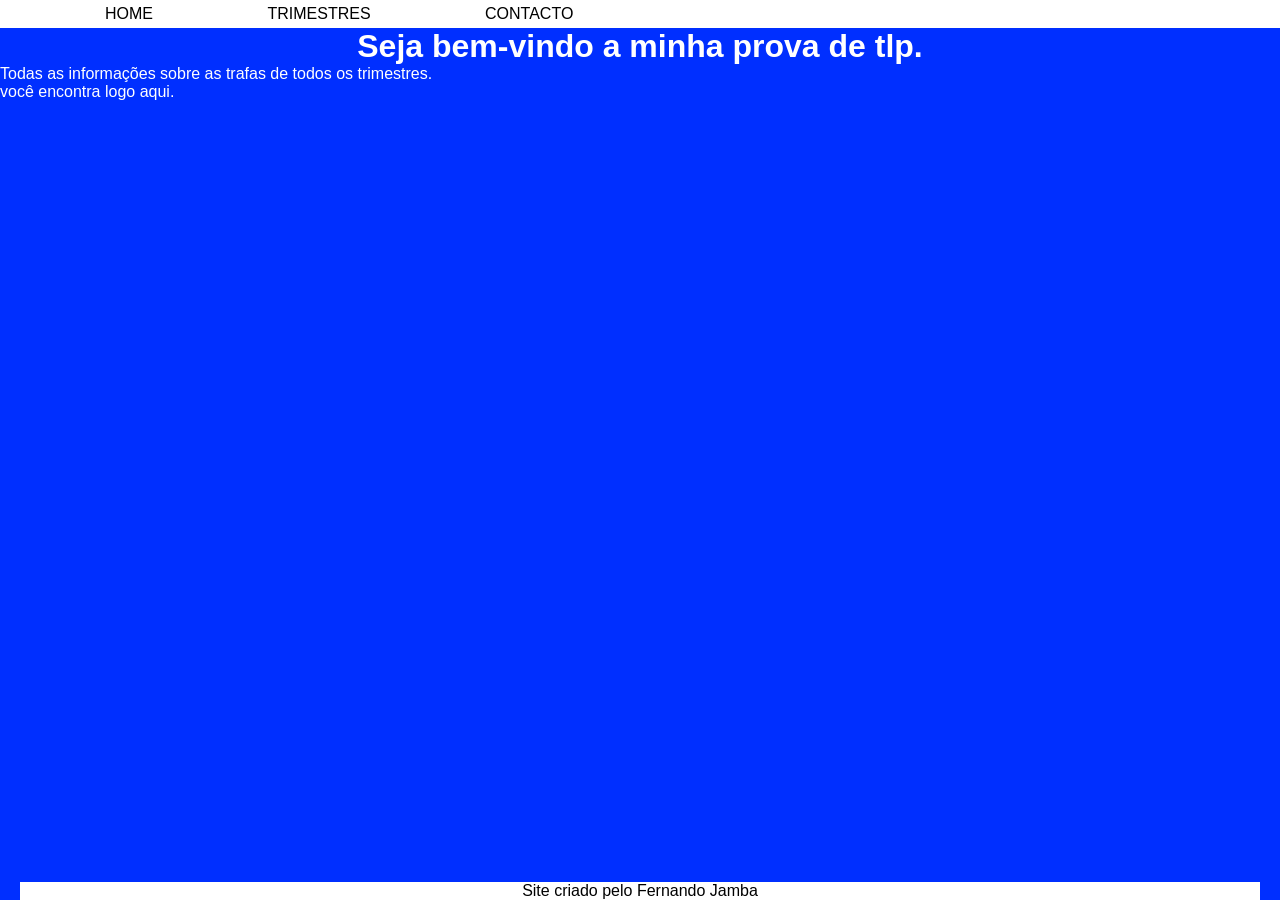
<file: Prova de TLP/index.html>
<!DOCTYPE html>
<html lang="pt">
<head>
    <meta charset="UTF-8">
    <title>Home - TLP</title>
    <link rel="stylesheet" href="css/style.css">
   
</head>
<body>
<nav>
    <ul>
        <li><a href="index.html">HOME</a></li>
          <li><a href="tabela.html">TRIMESTRES</a></li>
            <li> <a href="">CONTACTO</a></li>
        
    </ul>
</nav>
<h1>Seja bem-vindo a minha prova de tlp.</h1>
<main>
    <p>Todas as informações sobre as trafas de todos os trimestres.</p>
    <p>você encontra logo aqui.</p>
</main>
<footer>Site criado pelo Fernando Jamba</footer>
</body>
</html>
</file>
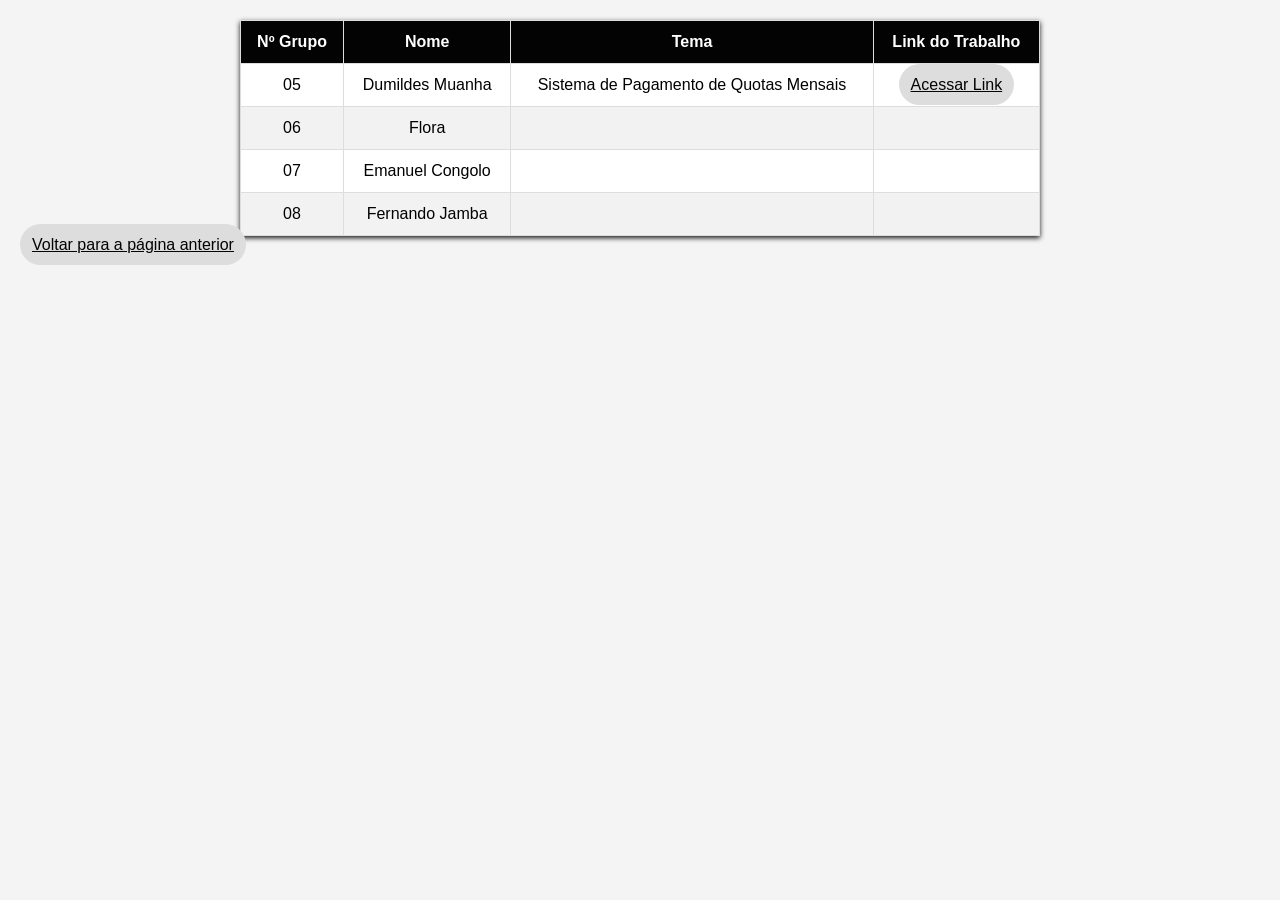
<file: Prova de TLP/1trimestre.html>
<!DOCTYPE html>
<html lang="pt-BR">
<head>
    <meta charset="UTF-8">
    <meta name="viewport" content="width=device-width, initial-scale=1.0">
    <title>Tabela HTML</title>
    <style>
        body {
            font-family: Arial, sans-serif;
            margin: 20px;
            background-color: #f4f4f4;
        }

        .container {
            max-width: 800px;
            margin: 0 auto;
        }
        
        h1 {
            text-align: center;
            color: #333;
            margin-bottom: 20px;
        }
    
        table {
            width: 100%;
            border-collapse: collapse;
            background-color: white;
            box-shadow: 0 2px 5px rgba(0,0,0,0.9);
        }

        th, td {
            border: 1px solid #ddd;
            padding: 12px;
            text-align: center;
        }
        
        th {
            background-color: #030303;
            color: white;
            font-weight: bold;
        }
        
      
        tr:nth-child(even) {
            background-color: #f2f2f2;
        }
   
        tr:hover {
            background-color: #e8f5e9;
        }
        
        a {
        padding: 12px;
        text-align: center;
        color: #030303;
        background-color: #ddd;
        border-radius: 5dvh;
        margin:;
        }
    </style>
</head>
<body>
    <div class="container">
        
        <table>
            <thead>
                <tr>
                    <th>Nº Grupo</th>
                    <th>Nome</th>
                    <th>Tema</th>
                    <th>Link do Trabalho</th>
                </tr>
            </thead>
    
            <tbody>
                <tr>
                    <td>05</td>
                    <td>Dumildes Muanha</td>
                    <td>Sistema de Pagamento de Quotas Mensais</td>
                    <td><a href="https://github.com/Fjamba/Lista.git">Acessar Link</a></tr>
                <tr>
                    <td>06</td>
                    <td>Flora</td>
                    <td></td>
                    <td></td>
                </tr>
                <tr>
                    <td>07</td>
                    <td>Emanuel Congolo</td>
                    <td></td>
                    <td></td>
                </tr>
                <tr>
                    <td>08</td>
                    <td>Fernando Jamba</td>
                    <td></td>
                    <td></td>

                </tr>
               
            </tbody>
        </table>
    </div>
    <div class="a">
<a href="tabela.html">Voltar para a página anterior</a>
    </div>
    
</body>
</html>
</file>
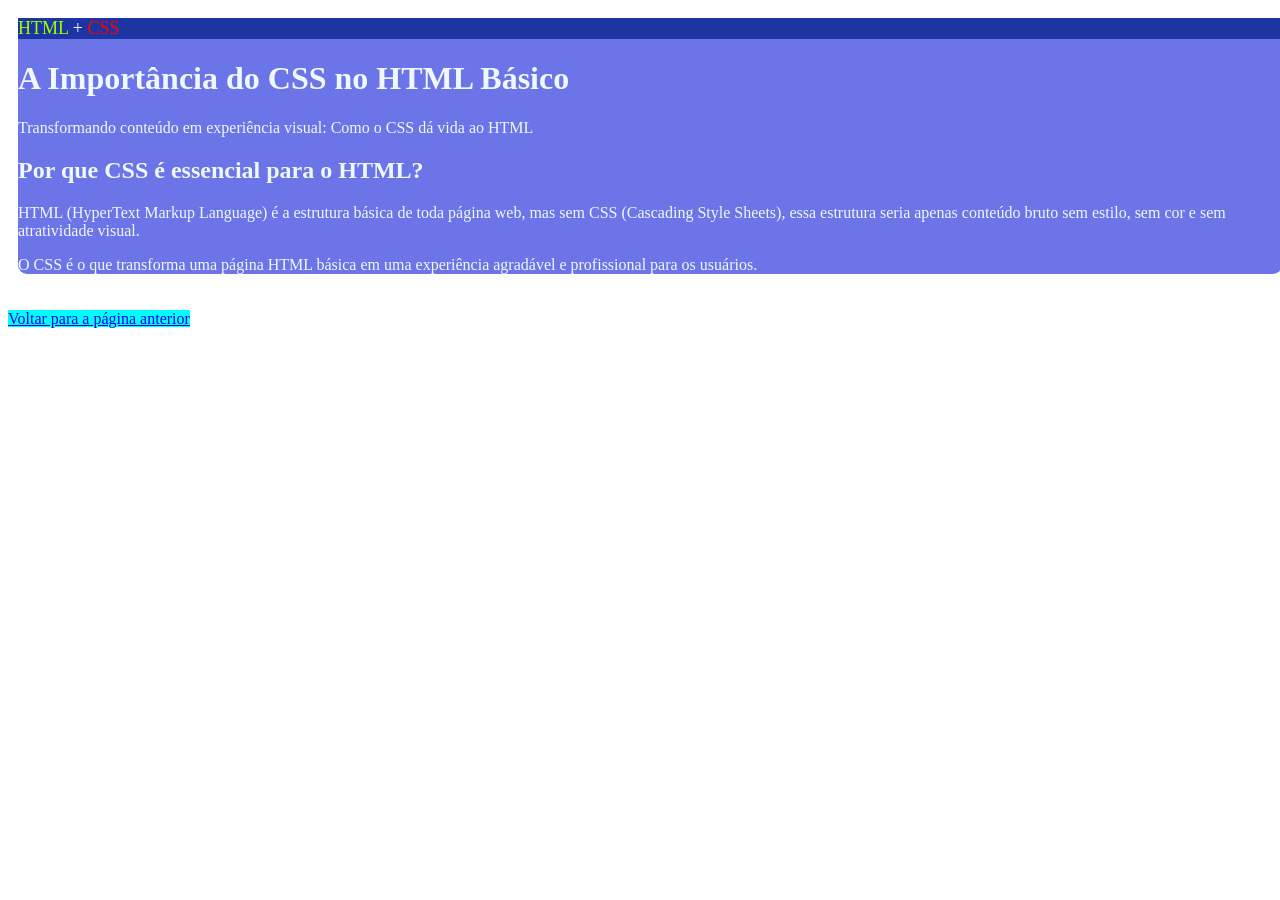
<file: Prova de TLP/2trimestre.html>
<!DOCTYPE html>
<html lang="en">
<head>
    <meta charset="UTF-8">
    <meta name="viewport" content="width=device-width, initial-scale=1.0">
    <title>Document</title>
    <style>
        header{
            position: relative;
            top: 10px;
            left: 10px;
            background-color: rgb(108, 117, 231);
            border-radius: 1vh;
        }
        h1, h2, p{
            color: aliceblue;
        }
        .logo{
            background-color: rgb(28, 53, 163);
            font-family: Georgia, 'Times New Roman', Times, serif;
            font-size: large;

        }
        a{
            position: relative;
            top: 30px;
            border: 5dvh;
            background-color: aqua;
        }
        span{
            color: aliceblue;
        }
        .html{
            color: rgb(157, 255, 0);
        }
        .css{
            color: red;
        }
    </style>
    
</head>
<body>
     <header>
            <div class="logo">
                <span class="html">HTML</span>
                <span class="plus">+</span>
                <span class="css">CSS</span>
            </div>
            <h1>A Importância do CSS no HTML Básico</h1>
            <p class="subtitle">Transformando conteúdo em experiência visual: Como o CSS dá vida ao HTML</p>
             <section class="intro-section">
                <h2>Por que CSS é essencial para o HTML?</h2>
                <p>HTML (HyperText Markup Language) é a estrutura básica de toda página web, mas sem CSS (Cascading Style Sheets), essa estrutura seria apenas conteúdo bruto sem estilo, sem cor e sem atratividade visual.</p>
                
                <p>O CSS é o que transforma uma página HTML básica em uma experiência agradável e profissional para os usuários.</p>
            </section>

        </header>
</body>
<a href="tabela.html" class="btn-link btn-success">Voltar para a página anterior</a>
</html>
</file>
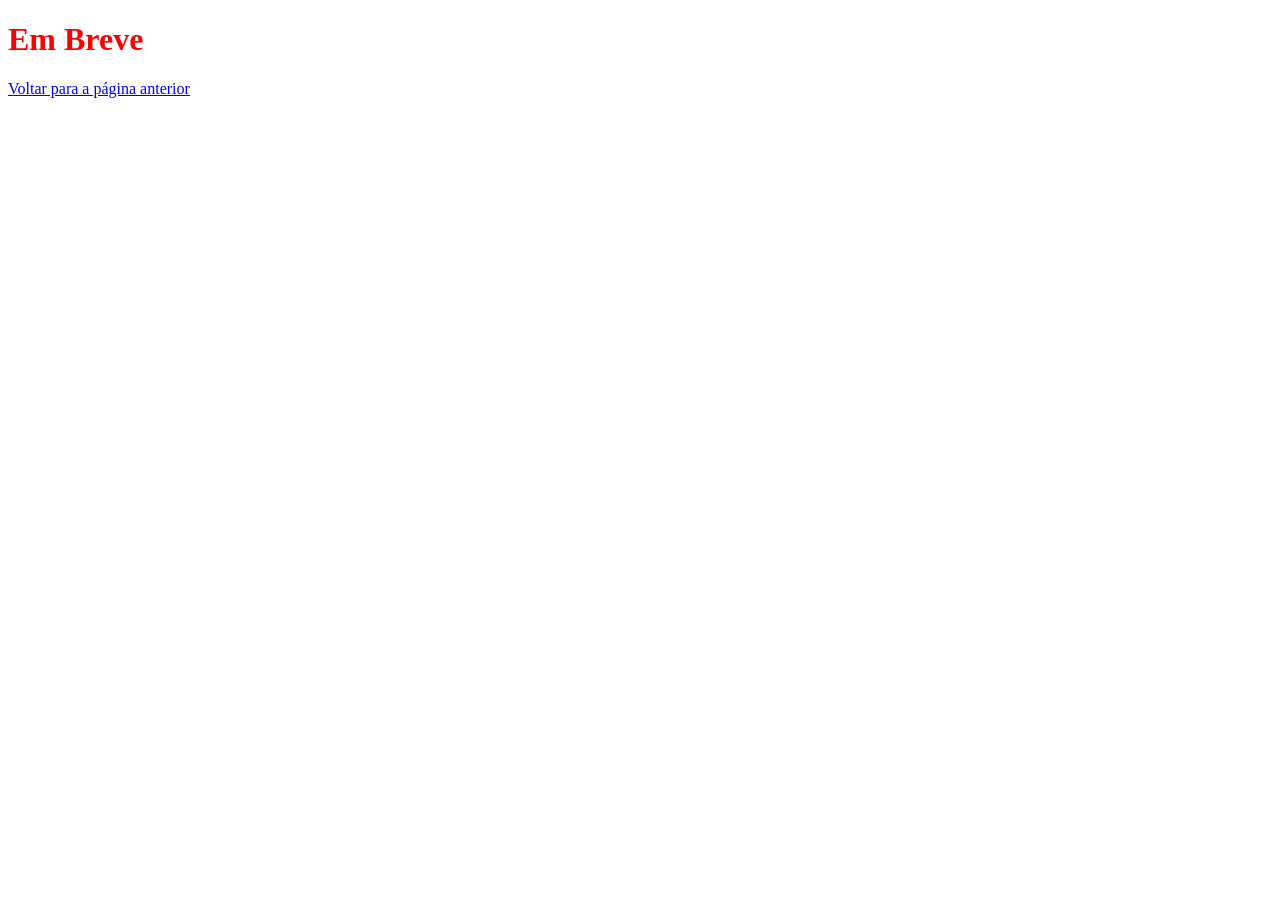
<file: Prova de TLP/3trimestre.html>
<!DOCTYPE html>
<html lang="en">
<head>
    <meta charset="UTF-8">
    <meta name="viewport" content="width=device-width, initial-scale=1.0">
    <title>Document</title>
    <style>
        h1{
            color: red;
        }
    </style>
</head>
<body>
    <h1>Em Breve</h1>
    <a href="tabela.html">Voltar para a página anterior</a>
</body>
</html>
</file>
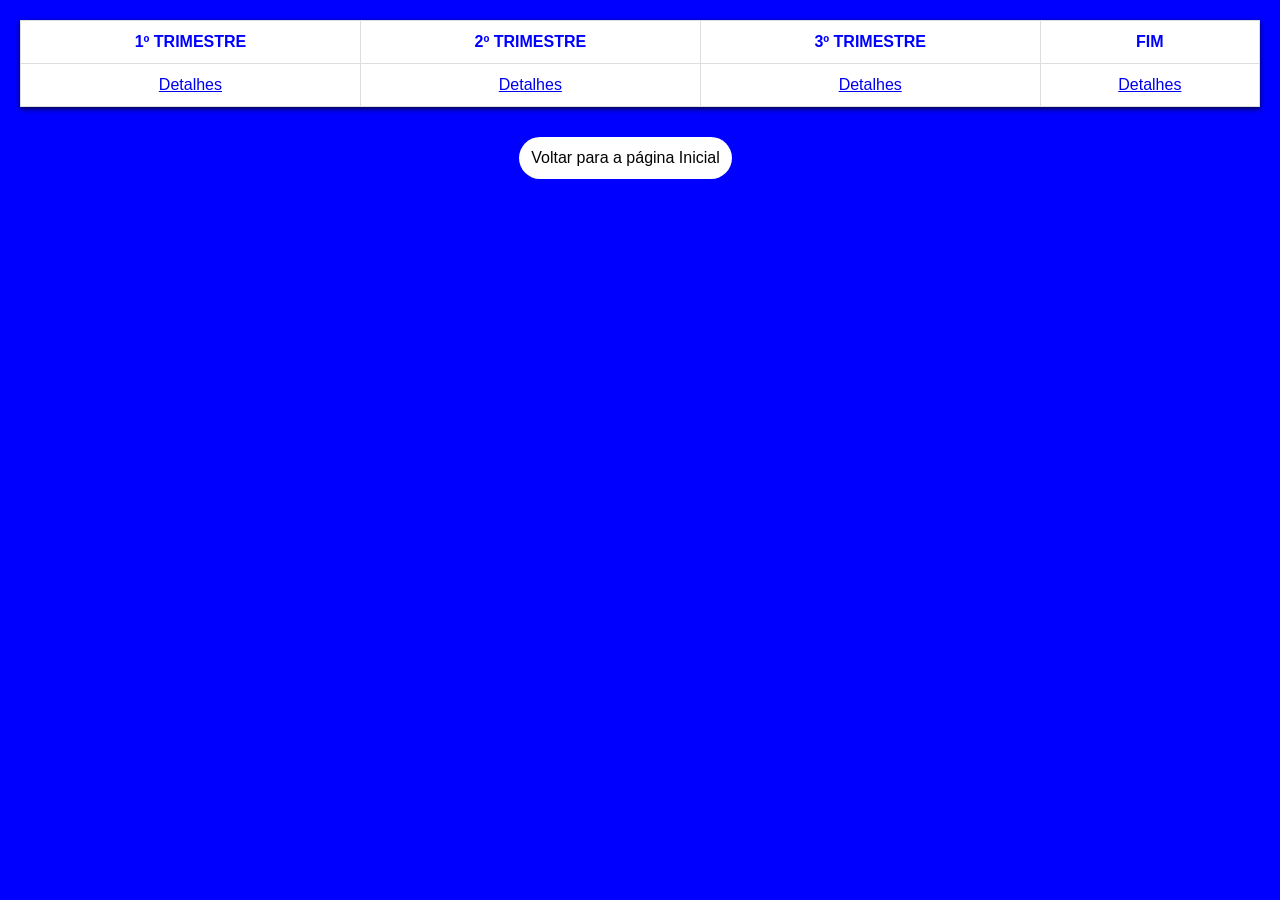
<file: Prova de TLP/tabela.html>
<!DOCTYPE html>
<html>
<head>
   <style>
        body {
            font-family: Arial, sans-serif;
            margin: 20px;
            background-color: blue;
        }

        .container {
            max-width: 800px;
            margin: 0 auto;
        }
        
        h1 {
            text-align: center;
            color: #333;
            margin-bottom: 20px;
        }
    
        table {
            width: 100%;
            border-collapse: collapse;
            background-color: white;
            box-shadow: 0 2px 5px rgba(9, 8, 46, 0.9);
            text-decoration: none;
        }

        th, td {
            border: 1px solid #ddd;
            padding: 12px;
            text-align: center;
        }
        
        th {
            background-color: white;
            color: blue;
            font-weight: bold;
        }
        
      
        tr:nth-child(even) {
            background-color: #f2f2f2;
        }
   
        tr:hover {
            background-color: #e8f5e9;
        }
        
        a#a {
        position: absolute;
        top: 30;
        padding: 12px;
        text-align: center;
        color: #030303;
        background-color: white;
        border-radius: 5dvh;
        margin-left:39vw;
        margin-top: 30px;
        text-decoration: none;
        }
        #a:hover{
            background-color: blue;
            color: white;
            transition:0.3s;
        }
    </style>
</head>
<body>

<table>
    <thead>
        <tr>
            <th>1º TRIMESTRE</th>
            <th>2º TRIMESTRE</th>
            <th>3º TRIMESTRE</th>
            <th>FIM</th>
        </tr>
    </thead>
    <tbody>
        <tr>
            <td><a href="1trimestre.html" class="btn-link">Detalhes</a></td>
            <td><a href="2trimestre.html" class="btn-link">Detalhes</a></td>
            <td><a href="3trimestre.html" class="btn-link">Detalhes</a></td>
            <td><a href="fim.html" class="btn-link">Detalhes</a></td>
        </tr>
    </tbody>
</table>
<a href="index.html" id="a">Voltar para a página Inicial</a>
</body>
</html>
</file>
<file: Prova de TLP/css/style.css>
*{
    margin: 0;
    padding: 0;
    box-sizing: border-box;
    font-family:Arial, Helvetica, sans-serif;
text-decoration: none;
}
body{
    background-color: rgb(0, 47, 255);
    color: white;
}
a{
    color: black;
}
h1{
    text-align: center;
}
p{
    margin: auto;
    padding: 3 0px;
}
nav{
    background-color: white;
    flex-flow: row nowrap;
}
ul li{
display: inline-block;
margin-left: 100px;
padding: 5px;


}

footer{
    background-color: white;
    color: black;
    position: absolute ;
    left: 1.25rem;
    right: 1.25rem;
    bottom: 0%;
    text-align: center;

}
</file>
